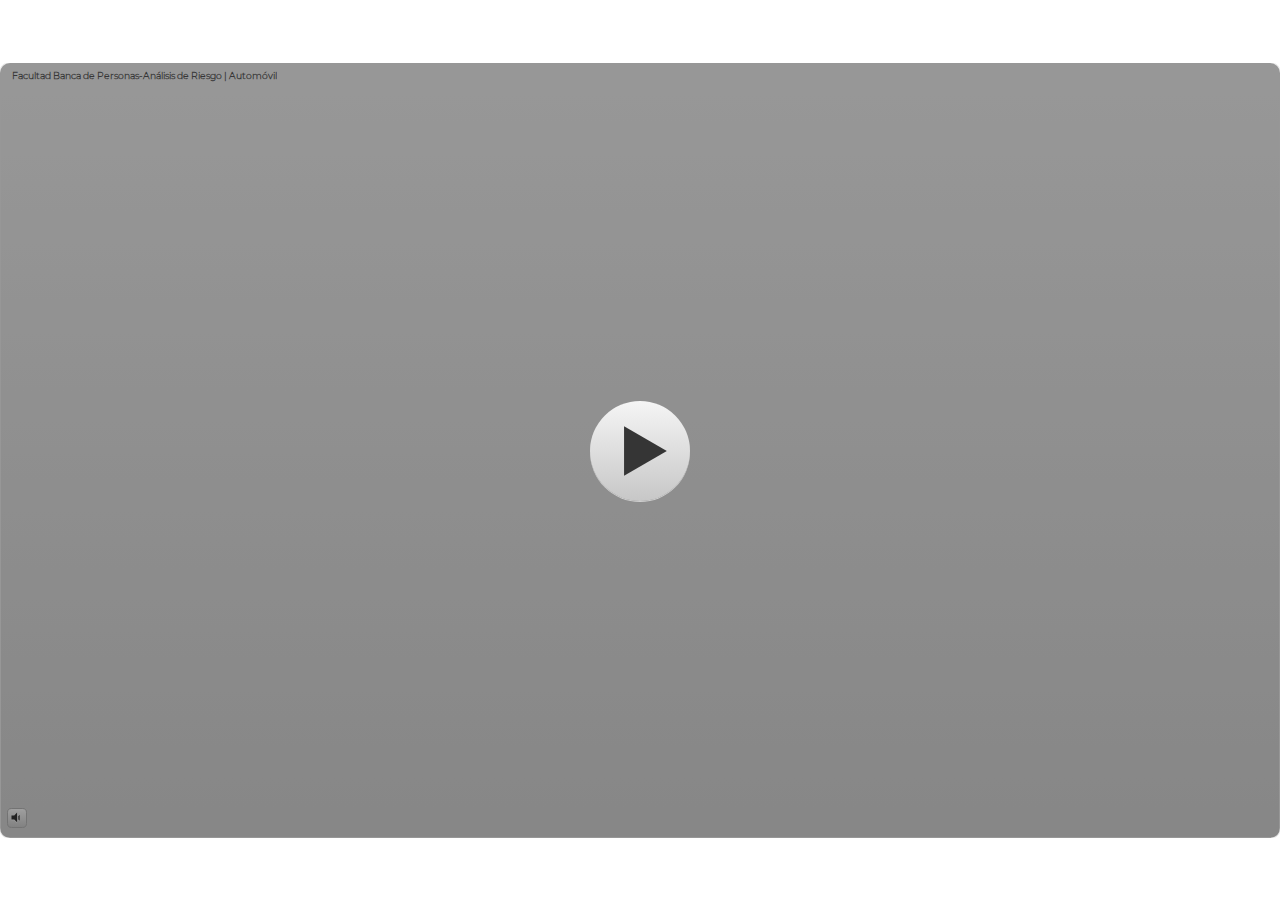
<file: index.html>
<!doctype html>
<html lang="es">
<head>
  <meta charset="utf-8">
  <!-- Creado con Storyline 3 - http://www.articulate.com  -->
  <!-- version: 3.15.26825.0 -->
  <title>Facultad Banca de Personas-An&#225;lisis de Riesgo | Autom&#243;vil</title>
  <meta http-equiv="x-ua-compatible" content="IE=edge"/>
  <meta name="viewport" content="width=device-width,initial-scale=1,user-scalable=no,shrink-to-fit=no,minimal-ui"/>
  <meta name="apple-mobile-web-app-capable" content="yes"/>
  <style>
    html, body { height: 100%; padding: 0; margin: 0 }
    #app { height: 100%; width: 100%; }
  </style>
  
  <script>window.THREE = { };</script>
</head>
<body style="background: #FFFFFF" class="cs-HTML theme-classic">
  <!-- 360 -->
  <script>!function(e){var i=/iPhone/i,o=/iPod/i,n=/iPad/i,t=/(?=.*\bAndroid\b)(?=.*\bMobile\b)/i,d=/Android/i,s=/(?=.*\bAndroid\b)(?=.*\bSD4930UR\b)/i,b=/(?=.*\bAndroid\b)(?=.*\b(?:KFOT|KFTT|KFJWI|KFJWA|KFSOWI|KFTHWI|KFTHWA|KFAPWI|KFAPWA|KFARWI|KFASWI|KFSAWI|KFSAWA)\b)/i,r=/IEMobile/i,h=/(?=.*\bWindows\b)(?=.*\bARM\b)/i,a=/BlackBerry/i,l=/BB10/i,p=/Opera Mini/i,f=/(CriOS|Chrome)(?=.*\bMobile\b)/i,u=/(?=.*\bFirefox\b)(?=.*\bMobile\b)/i,c=new RegExp("(?:Nexus 7|BNTV250|Kindle Fire|Silk|GT-P1000)","i"),w=function(e,i){return e.test(i)},A=function(e){var A=e||navigator.userAgent,v=A.split("[FBAN");if(void 0!==v[1]&&(A=v[0]),this.apple={phone:w(i,A),ipod:w(o,A),tablet:!w(i,A)&&w(n,A),device:w(i,A)||w(o,A)||w(n,A)},this.amazon={phone:w(s,A),tablet:!w(s,A)&&w(b,A),device:w(s,A)||w(b,A)},this.android={phone:w(s,A)||w(t,A),tablet:!w(s,A)&&!w(t,A)&&(w(b,A)||w(d,A)),device:w(s,A)||w(b,A)||w(t,A)||w(d,A)},this.windows={phone:w(r,A),tablet:w(h,A),device:w(r,A)||w(h,A)},this.other={blackberry:w(a,A),blackberry10:w(l,A),opera:w(p,A),firefox:w(u,A),chrome:w(f,A),device:w(a,A)||w(l,A)||w(p,A)||w(u,A)||w(f,A)},this.seven_inch=w(c,A),this.any=this.apple.device||this.android.device||this.windows.device||this.other.device||this.seven_inch,this.phone=this.apple.phone||this.android.phone||this.windows.phone,this.tablet=this.apple.tablet||this.android.tablet||this.windows.tablet,"undefined"==typeof window)return this},v=function(){var e=new A;return e.Class=A,e};"undefined"!=typeof module&&module.exports&&"undefined"==typeof window?module.exports=A:"undefined"!=typeof module&&module.exports&&"undefined"!=typeof window?module.exports=v():"function"==typeof define&&define.amd?define("isMobile",[],e.isMobile=v()):e.isMobile=v()}(this);
    window.isMobile.apple.tablet = window.isMobile.apple.tablet ||
      (navigator.platform === 'MacIntel' && navigator.maxTouchPoints > 1);
    window.isMobile.apple.device = window.isMobile.apple.device || window.isMobile.apple.tablet;
    window.isMobile.tablet = window.isMobile.tablet || window.isMobile.apple.tablet;
    window.isMobile.any = window.isMobile.any || window.isMobile.apple.tablet;
  </script>

  <div id="focus-sink" tabindex="-1"></div>

  <div id="preso"></div>
  <script>
    window.DS = {};
    window.globals = {
      DATA_PATH_BASE: '',
      HAS_FRAME: true,
      HAS_SLIDE: true,

      lmsPresent: false,
      tinCanPresent: false,
      cmi5Present: false,
      aoSupport: false,
      scale: 'show all',
      captureRc: false,
      browserSize: 'optimal',
      bgColor: '#FFFFFF',
      features: '',
      themeName: 'classic',
      preloaderColor: '#FFFFFF',
      suppressAnalytics: false,
      productChannel: 'perpetual',
      publishSource: 'storyline',
      aid: '',
      cid: 'a4c66d7a-c49a-4718-bccb-4da3ddd3494c',
      playerVersion: '3.15.26825.0',
      maxIosVideoElements: 10,

      
      parseParams: function(qs) {
        if (window.globals.parsedParams != null) {
          return window.globals.parsedParams;
        }
        qs = (qs || window.location.search.substr(1)).split('+').join(' ');
        var params = {},
            tokens,
            re = /[?&]?([^=]+)=([^&]*)/g;

        while (tokens = re.exec(qs)) {
          params[decodeURIComponent(tokens[1]).trim()] =
            decodeURIComponent(tokens[2]).trim();
        }
        window.globals.parsedParams = params;
        return params;
      }

    };

    (function() {

      var classTypes = [ 'desktop', 'mobile', 'phone', 'tablet' ];

      var addDeviceClasses = function(prefix, testObj) {
        var curr, i;
        for (i = 0; i < classTypes.length; i++) {
          curr = classTypes[i];
          if (testObj[curr]) {
            document.body.classList.add(prefix + curr);
          }
        }
      };

      var params = window.globals.parseParams(),
          isDevicePreview = params.devicepreview === '1',
          isPhoneOverride = params.deviceType === 'phone' || (isDevicePreview && params.phone == '1'),
          isTabletOverride = (params.deviceType === 'tablet' || isDevicePreview) && !isPhoneOverride,
          isMobileOverride = isPhoneOverride || isTabletOverride;

      var deviceView = {
        desktop: !window.isMobile.any && !isMobileOverride,
        mobile: window.isMobile.any || isMobileOverride,
        phone: isPhoneOverride || (window.isMobile.phone && !isTabletOverride),
        tablet: isTabletOverride || window.isMobile.tablet
      };

      window.globals.deviceView = deviceView;
      window.isMobile.desktop = !window.isMobile.any;
      window.isMobile.mobile = window.isMobile.any;

      addDeviceClasses('view-', deviceView);

    })();
  </script>
  
  <script src='story_content/user.js' type=text/javascript></script>
  <div class="slide-loader"></div>

  <script>
    if (window.globals.deviceView.isMobile) { var doc = document, loader = doc.body.querySelector('.slide-loader'); [ 1, 2, 3 ].forEach(function(n) { var d = doc.createElement('div'); d.style.backgroundColor = window.globals.preloaderColor; d.classList.add('mobile-loader-dot'); d.classList.add('dot' + n); loader.appendChild(d); }); }
  </script>

  <div class="mobile-load-title-overlay" style="display: none">
    <div class="mobile-load-title">Facultad Banca de Personas-An&#225;lisis de Riesgo | Autom&#243;vil</div>
  </div>

  <div class="mobile-chrome-warning"></div>

  <script>
    
    if (window.autoSpider && window.vInterfaceObject) {
      document.querySelector('.mobile-load-title-overlay').style.display = 'none';
    }
  </script>

  

  <link rel="stylesheet" href="html5/data/css/output.min.css" data-noprefix/>
</body>
<script src="html5/lib/scripts/bootstrapper.min.js"></script>
</html>
</file>
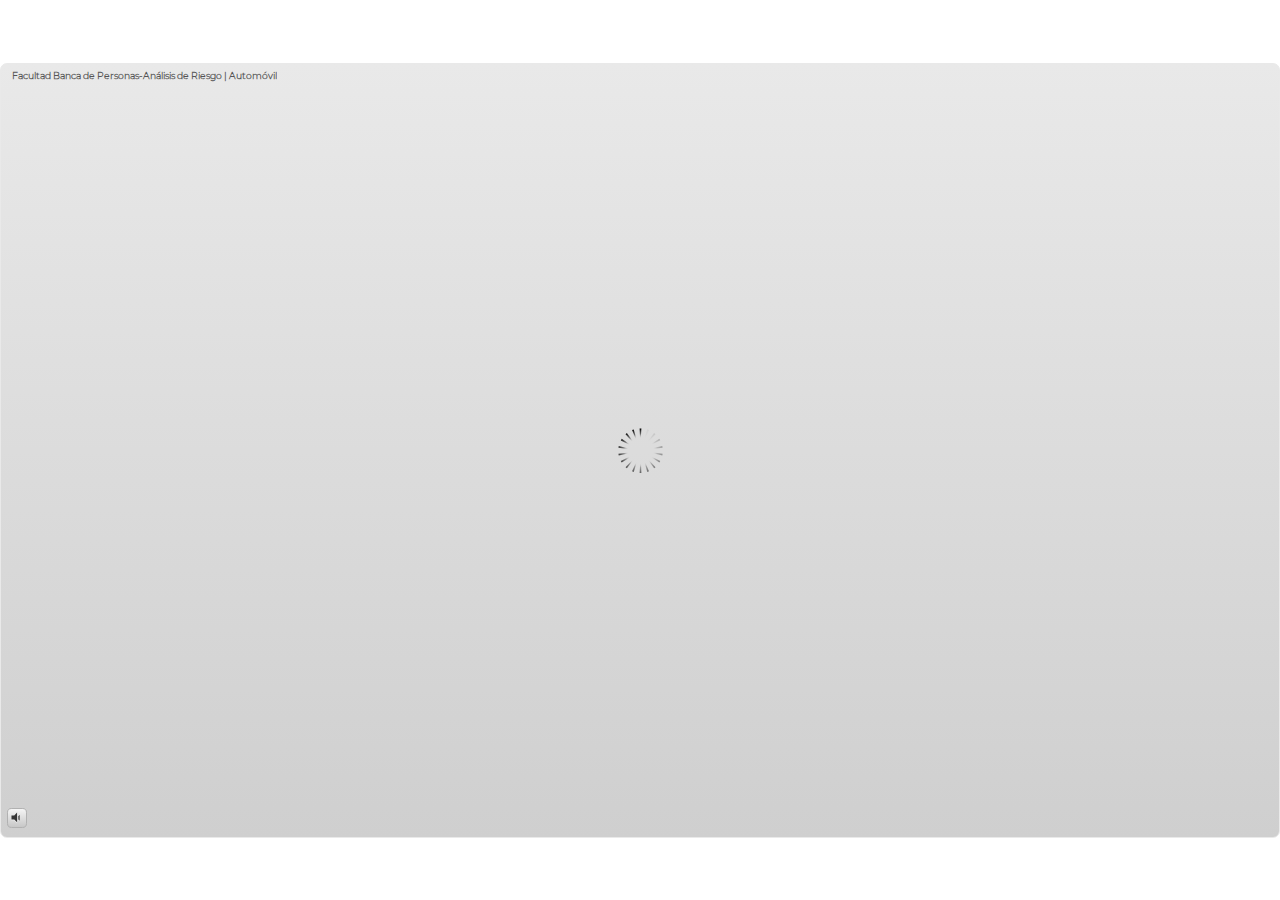
<file: index_lms.html>
<!doctype html>
<html lang="es">
<head>
  <meta charset="utf-8">
  <!-- Creado con Storyline 3 - http://www.articulate.com  -->
  <!-- version: 3.15.26825.0 -->
  <title>Facultad Banca de Personas-An&#225;lisis de Riesgo | Autom&#243;vil</title>
  <meta http-equiv="x-ua-compatible" content="IE=edge"/>
  <meta name="viewport" content="width=device-width,initial-scale=1,user-scalable=no,shrink-to-fit=no,minimal-ui"/>
  <meta name="apple-mobile-web-app-capable" content="yes"/>
  <style>
    html, body { height: 100%; padding: 0; margin: 0 }
    #app { height: 100%; width: 100%; }
  </style>
  <script src="lms/scormdriver.js" charset="utf-8"></script>
  <script>window.THREE = { };</script>
</head>
<body style="background: #FFFFFF" class="cs-HTML theme-classic">
  <!-- 360 -->
  <script>!function(e){var i=/iPhone/i,o=/iPod/i,n=/iPad/i,t=/(?=.*\bAndroid\b)(?=.*\bMobile\b)/i,d=/Android/i,s=/(?=.*\bAndroid\b)(?=.*\bSD4930UR\b)/i,b=/(?=.*\bAndroid\b)(?=.*\b(?:KFOT|KFTT|KFJWI|KFJWA|KFSOWI|KFTHWI|KFTHWA|KFAPWI|KFAPWA|KFARWI|KFASWI|KFSAWI|KFSAWA)\b)/i,r=/IEMobile/i,h=/(?=.*\bWindows\b)(?=.*\bARM\b)/i,a=/BlackBerry/i,l=/BB10/i,p=/Opera Mini/i,f=/(CriOS|Chrome)(?=.*\bMobile\b)/i,u=/(?=.*\bFirefox\b)(?=.*\bMobile\b)/i,c=new RegExp("(?:Nexus 7|BNTV250|Kindle Fire|Silk|GT-P1000)","i"),w=function(e,i){return e.test(i)},A=function(e){var A=e||navigator.userAgent,v=A.split("[FBAN");if(void 0!==v[1]&&(A=v[0]),this.apple={phone:w(i,A),ipod:w(o,A),tablet:!w(i,A)&&w(n,A),device:w(i,A)||w(o,A)||w(n,A)},this.amazon={phone:w(s,A),tablet:!w(s,A)&&w(b,A),device:w(s,A)||w(b,A)},this.android={phone:w(s,A)||w(t,A),tablet:!w(s,A)&&!w(t,A)&&(w(b,A)||w(d,A)),device:w(s,A)||w(b,A)||w(t,A)||w(d,A)},this.windows={phone:w(r,A),tablet:w(h,A),device:w(r,A)||w(h,A)},this.other={blackberry:w(a,A),blackberry10:w(l,A),opera:w(p,A),firefox:w(u,A),chrome:w(f,A),device:w(a,A)||w(l,A)||w(p,A)||w(u,A)||w(f,A)},this.seven_inch=w(c,A),this.any=this.apple.device||this.android.device||this.windows.device||this.other.device||this.seven_inch,this.phone=this.apple.phone||this.android.phone||this.windows.phone,this.tablet=this.apple.tablet||this.android.tablet||this.windows.tablet,"undefined"==typeof window)return this},v=function(){var e=new A;return e.Class=A,e};"undefined"!=typeof module&&module.exports&&"undefined"==typeof window?module.exports=A:"undefined"!=typeof module&&module.exports&&"undefined"!=typeof window?module.exports=v():"function"==typeof define&&define.amd?define("isMobile",[],e.isMobile=v()):e.isMobile=v()}(this);
    window.isMobile.apple.tablet = window.isMobile.apple.tablet ||
      (navigator.platform === 'MacIntel' && navigator.maxTouchPoints > 1);
    window.isMobile.apple.device = window.isMobile.apple.device || window.isMobile.apple.tablet;
    window.isMobile.tablet = window.isMobile.tablet || window.isMobile.apple.tablet;
    window.isMobile.any = window.isMobile.any || window.isMobile.apple.tablet;
  </script>

  <div id="focus-sink" tabindex="-1"></div>

  <div id="preso"></div>
  <script>
    window.DS = {};
    window.globals = {
      DATA_PATH_BASE: '',
      HAS_FRAME: true,
      HAS_SLIDE: true,

      lmsPresent: true,
      tinCanPresent: false,
      cmi5Present: false,
      aoSupport: false,
      scale: 'show all',
      captureRc: false,
      browserSize: 'optimal',
      bgColor: '#FFFFFF',
      features: '',
      themeName: 'classic',
      preloaderColor: '#FFFFFF',
      suppressAnalytics: false,
      productChannel: 'perpetual',
      publishSource: 'storyline',
      aid: '',
      cid: 'a4c66d7a-c49a-4718-bccb-4da3ddd3494c',
      playerVersion: '3.15.26825.0',
      maxIosVideoElements: 10,

      
      parseParams: function(qs) {
        if (window.globals.parsedParams != null) {
          return window.globals.parsedParams;
        }
        qs = (qs || window.location.search.substr(1)).split('+').join(' ');
        var params = {},
            tokens,
            re = /[?&]?([^=]+)=([^&]*)/g;

        while (tokens = re.exec(qs)) {
          params[decodeURIComponent(tokens[1]).trim()] =
            decodeURIComponent(tokens[2]).trim();
        }
        window.globals.parsedParams = params;
        return params;
      }

    };

    (function() {

      var classTypes = [ 'desktop', 'mobile', 'phone', 'tablet' ];

      var addDeviceClasses = function(prefix, testObj) {
        var curr, i;
        for (i = 0; i < classTypes.length; i++) {
          curr = classTypes[i];
          if (testObj[curr]) {
            document.body.classList.add(prefix + curr);
          }
        }
      };

      var params = window.globals.parseParams(),
          isDevicePreview = params.devicepreview === '1',
          isPhoneOverride = params.deviceType === 'phone' || (isDevicePreview && params.phone == '1'),
          isTabletOverride = (params.deviceType === 'tablet' || isDevicePreview) && !isPhoneOverride,
          isMobileOverride = isPhoneOverride || isTabletOverride;

      var deviceView = {
        desktop: !window.isMobile.any && !isMobileOverride,
        mobile: window.isMobile.any || isMobileOverride,
        phone: isPhoneOverride || (window.isMobile.phone && !isTabletOverride),
        tablet: isTabletOverride || window.isMobile.tablet
      };

      window.globals.deviceView = deviceView;
      window.isMobile.desktop = !window.isMobile.any;
      window.isMobile.mobile = window.isMobile.any;

      addDeviceClasses('view-', deviceView);

    })();
  </script>
  
  <script src='story_content/user.js' type=text/javascript></script>
  <div class="slide-loader"></div>

  <script>
    if (window.globals.deviceView.isMobile) { var doc = document, loader = doc.body.querySelector('.slide-loader'); [ 1, 2, 3 ].forEach(function(n) { var d = doc.createElement('div'); d.style.backgroundColor = window.globals.preloaderColor; d.classList.add('mobile-loader-dot'); d.classList.add('dot' + n); loader.appendChild(d); }); }
  </script>

  <div class="mobile-load-title-overlay" style="display: none">
    <div class="mobile-load-title">Facultad Banca de Personas-An&#225;lisis de Riesgo | Autom&#243;vil</div>
  </div>

  <div class="mobile-chrome-warning"></div>

  <script>
    
    if (window.autoSpider && window.vInterfaceObject) {
      document.querySelector('.mobile-load-title-overlay').style.display = 'none';
    }
  </script>

  

  <link rel="stylesheet" href="html5/data/css/output.min.css" data-noprefix/>
</body>
<script src="html5/lib/scripts/bootstrapper.min.js"></script>
</html>
</file>
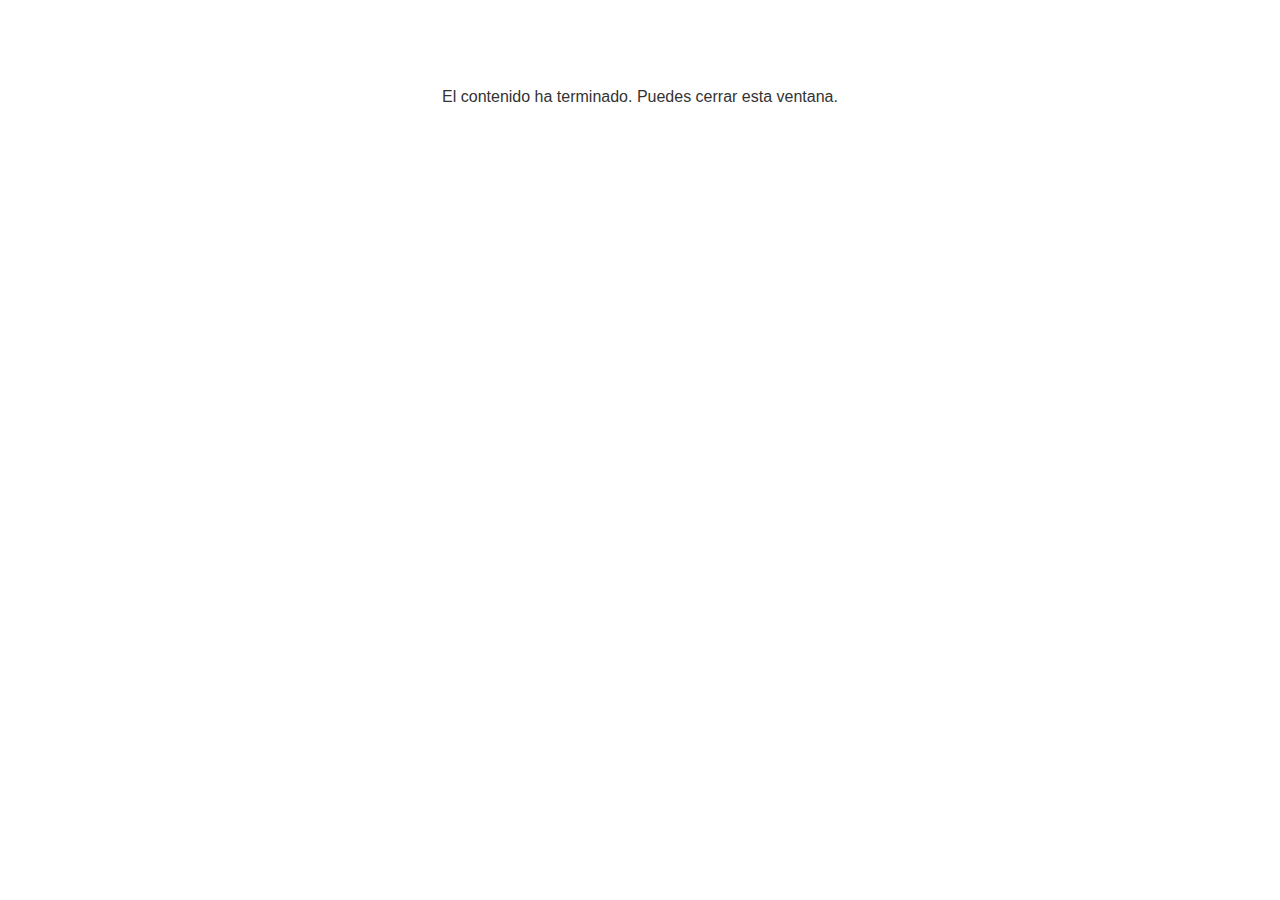
<file: lms/goodbye.html>
<!doctype html>
<html>
<body style="background-color: #ffffff;">

<p role="alert" style="color: #333333;font-family: Montserrat Light, articulate, tahoma, arial;font-size: medium;text-align: center;">
<br><br><br><br>
El contenido ha terminado. Puedes cerrar esta ventana.
</p>

</body>
</html>
</file>
